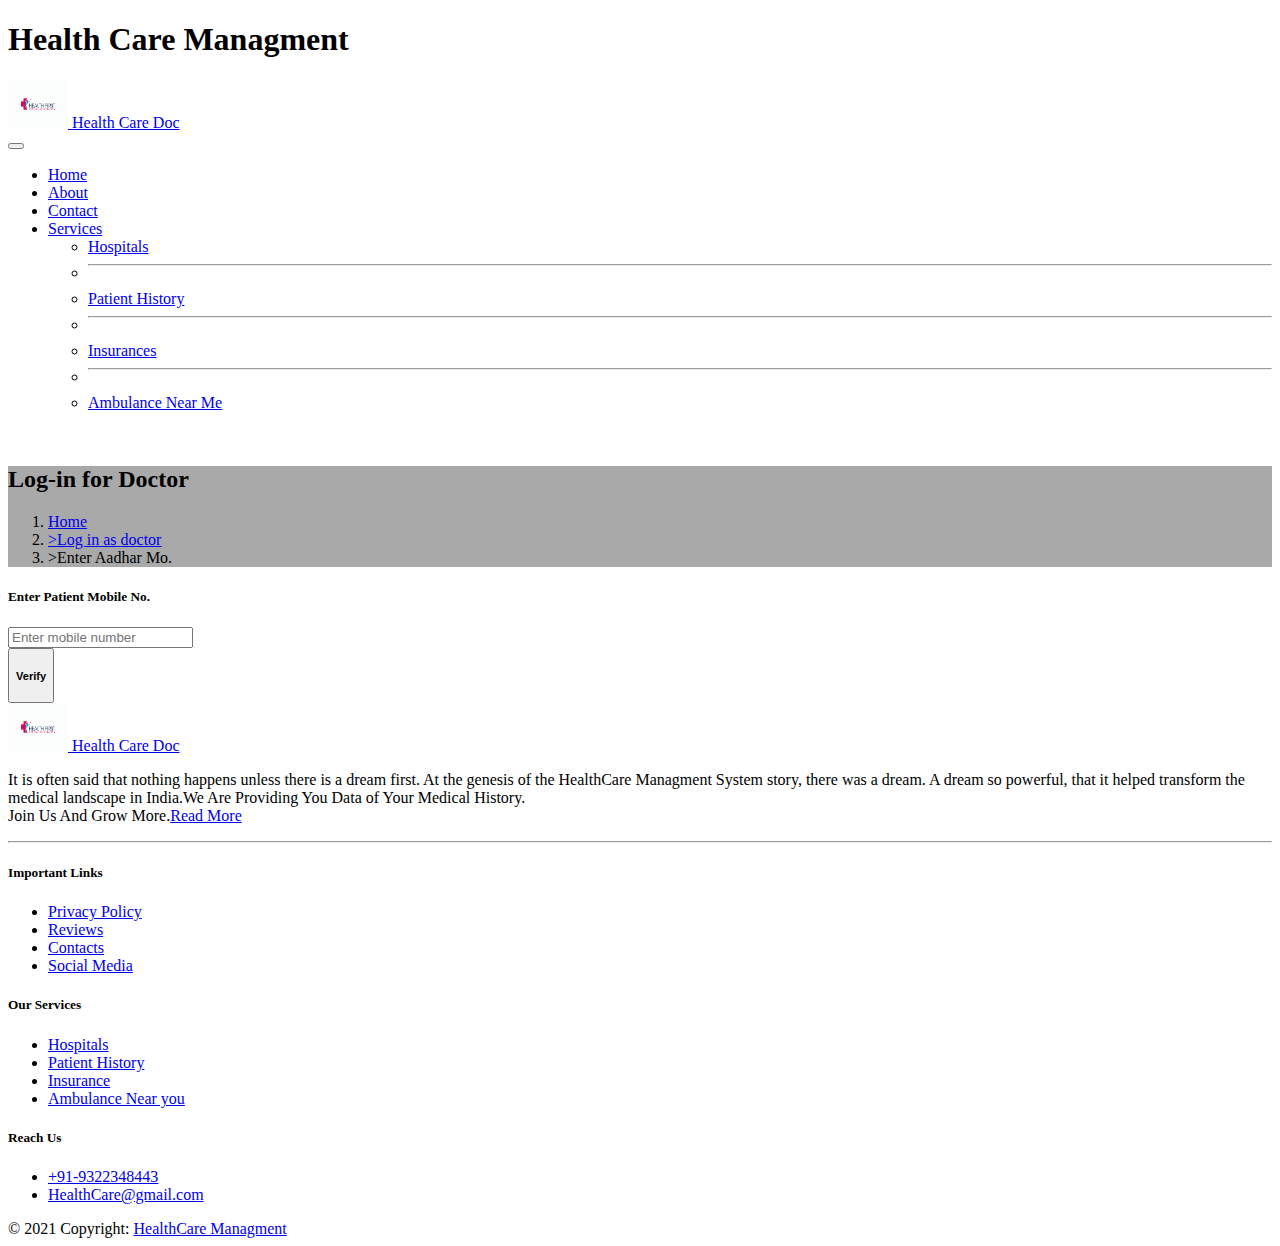
<file: doctentaadhar.html>
<!doctype html>
<html lang="en">
  <head>
    <!-- Required meta tags -->
    <meta charset="utf-8">
    <meta name="viewport" content="width=device-width, initial-scale=1">

    <!-- Bootstrap CSS -->
    <link href="https://cdn.jsdelivr.net/npm/bootstrap@5.0.1/dist/css/bootstrap.min.css" rel="stylesheet" integrity="sha384-+0n0xVW2eSR5OomGNYDnhzAbDsOXxcvSN1TPprVMTNDbiYZCxYbOOl7+AMvyTG2x" crossorigin="anonymous">

    <title>Health Care Doc</title>
    <style>
      div.logpattop {
        background-color: darkgray;
      }
      </style>
   
  </head>
  <body>
    <script>
      document.getElementsByTagName("h1")[0].style.border="5px solid white";
    </script>
    <h1 class="bg-info text-white">Health Care Managment</h1>


<header>
    <!--NAVIGATION BAR-->
    <nav class="navbar navbar-expand-lg navbar-dark bg-dark">
        <div class="container">
            <div class="container-fluid">
                <a class="navbar-brand" href="index.html">
                  <img src="logo0.png" alt="" width="60" height="48" class="d-inline-block align-text-top">
                  Health Care Doc
                </a>
              </div>
          <button class="navbar-toggler" type="button" data-bs-toggle="collapse" data-bs-target="#navbarSupportedContent" aria-controls="navbarSupportedContent" aria-expanded="false" aria-label="Toggle navigation">
            <span class="navbar-toggler-icon"></span>
          </button>
          <div class="collapse navbar-collapse" id="navbarSupportedContent">
            <ul class="navbar-nav me-auto mb-2 mb-lg-0">
              <li class="nav-item active">
                <a class="nav-link " aria-current="page" href="index.html">Home</a>
              </li>
              <li class="nav-item active">
                <a class="nav-link active" href="about.html">About</a>
              </li>
             
              <li class="nav-item active">
                <a class="nav-link" href="contact.html">Contact</a>
              </li>
              <li class="nav-item dropdown">
                <a class="nav-link dropdown-toggle" href="#" id="navbarDropdown" role="button" data-bs-toggle="dropdown" aria-expanded="false">
                  Services
                </a>
                <ul class="dropdown-menu" aria-labelledby="navbarDropdown">
                  <li><a class="dropdown-item" href="hospital.html">Hospitals</a></li>
                  <li><hr class="dropdown-divider"></li>
                  <li><a class="dropdown-item" href="patienthistory.html">Patient History</a></li>
                  <li><hr class="dropdown-divider"></li>
                  <li><a class="dropdown-item" href="insurance.html">Insurances</a></li>
                  <li><hr class="dropdown-divider"></li>
                  <li><a class="dropdown-item" href="ambulancenearme.html">Ambulance Near Me</a></li>
                </ul>
              </li>
            </ul>
           
          </div>
        </div>
      </nav>
    </header>
    <!-- Optional JavaScript; choose one of the two! -->

    <!-- Option 1: Bootstrap Bundle with Popper -->
    <script src="https://cdn.jsdelivr.net/npm/bootstrap@5.0.1/dist/js/bootstrap.bundle.min.js" integrity="sha384-gtEjrD/SeCtmISkJkNUaaKMoLD0//ElJ19smozuHV6z3Iehds+3Ulb9Bn9Plx0x4" crossorigin="anonymous"></script>

    <!-- Option 2: Separate Popper and Bootstrap JS -->
    <!--
    <script src="https://cdn.jsdelivr.net/npm/@popperjs/core@2.9.2/dist/umd/popper.min.js" integrity="sha384-IQsoLXl5PILFhosVNubq5LC7Qb9DXgDA9i+tQ8Zj3iwWAwPtgFTxbJ8NT4GN1R8p" crossorigin="anonymous"></script>
    <script src="https://cdn.jsdelivr.net/npm/bootstrap@5.0.1/dist/js/bootstrap.min.js" integrity="sha384-Atwg2Pkwv9vp0ygtn1JAojH0nYbwNJLPhwyoVbhoPwBhjQPR5VtM2+xf0Uwh9KtT" crossorigin="anonymous"></script>
    -->

    
    <br>
    <div class="logpattop">
      <div class="breadcrumps-section">
        <div class="container my-4row">
          <div class="col-md-12">
            <h2>Log-in for Doctor</h2>
            <ol class="breadcrumb">
              <li class="breadcrumb-items"><a href="index.html" class="text-dark">Home</a></li>
              <li class="breadcrumb-items"><a href="logdoct.html" class="text-dark"> >Log in as doctor</a></li>
              <li class="breadcrumb-items active"> >Enter Aadhar Mo.</li>
            </ol>
          </div>
        </div>
      </div>
    </div>

    <form action="dsend_msg.php" method="post">
    <div class="container" >
        <div class="card2 card border-0 px-4 py-5">
            <div class="row mb-4 px-3">
           
            
                <div class="row px-3"> <label class="mb-1">
                  <div class="mb-0 text-sm text-center"><h5>Enter Patient Mobile No.</h5> </div>
              </label> <input class="mb-4" type="text" name="mobile" placeholder="Enter mobile number"> </div>
           

                
            <div class="row px-3 mb-4">
            
            </div>
            <div class="row mb-3 px-3"> <button type="submit" class="btn btn-dark p-md-1" name="send_msg" value="otp"><h5 class="text-white">Verify</h5></button> </div>
            
        </div>
    </div>  
  </form>
    <!-- Footer -->
<footer class="page-footer font-small bg-info pt-4">

  <!-- Footer Links -->
  <div class="container-fluid text-center p-md-3">

    <!-- Grid row -->
    <div class="row">

      <!-- Grid column -->
      <div class="col-md-3">

        <!-- Content -->
        <a class="nav-link text-white" href="index.html">
          <img src="logo0.png" alt="" width="60" height="48">
          Health Care Doc
        </a>
        <p>It is often said that nothing happens unless there is a dream first. At the genesis of the HealthCare Managment System story, there was a dream. A dream so powerful, that it helped transform the medical landscape in India.We Are Providing You Data of Your Medical History.<br>Join Us And Grow More.<a href="#">Read More</a></p>
        <a href="#"></a><i class="fab fa-facebook-square"></i></a>
      </div>
      <!-- Grid column -->

      <hr class="clearfix w-100 d-md-none pb-3">

      <!-- Grid column -->
      <div class="col-md-3">
         <div class="text-right">
        <!-- Links -->
        <h5 class="text-white">Important Links</h5>

        <ul class="list-unstyled">
          <li>
            <a href="privacypolicy.html" class="text-dark" >Privacy Policy</a>
          </li>
          <li>
            <a href="reviews.html" class="text-dark">Reviews</a>
          </li>
          <li>
            <a href="contact.html" class="text-dark">Contacts</a>
          </li>
          <li>
            <a href="socialmedia.html" class="text-dark">Social Media</a>
          </li>
        </ul>
      </div>
      </div>
      <div class="col-md-3">
        <h5 class="text-white">Our Services</h5>
        <ul class="list-unstyled">
          <li>
            <a href="hospital.html" class="text-dark" >Hospitals</a>
          </li>
          <li>
            <a href="patienthistory.html" class="text-dark">Patient History</a>
          </li>
          <li>
            <a href="insurance.html" class="text-dark">Insurance</a>
          </li>
          <li>
            <a href="ambulancenearme.html" class="text-dark">Ambulance Near you</a>
          </li>
        </ul>
      </div>
      <div class="col-md-3">
        <h5 class="text-white">Reach Us</h5>
        <ul class="list-unstyled">
          <li>
            <a class="p1 text-dark" href="tel:+919322348443" ><i class="fas fa-mobile-alt"></i>+91-9322348443</a>
          </li>
          <li>
            <a href="#!" class="p1 text-dark">HealthCare@gmail.com</a>
          </li>
         
        </ul>
      </div>
      <!-- Grid column -->

      <!-- Grid column -->
     
      <!-- Grid column -->

    </div>
    <!-- Grid row -->

  </div>
  <!-- Footer Links -->

  



  </div>    
  
    <!-- Copyright -->
    <div class="container-fluid bg-dark text-white text-center py-3">© 2021 Copyright:
      <a href="https://mdbootstrap.com/"> HealthCare Managment</a>
    </div>
    <!-- Copyright -->
  
  </footer>
</div>
  <!-- Footer -->
  </body>
</html>
</file>
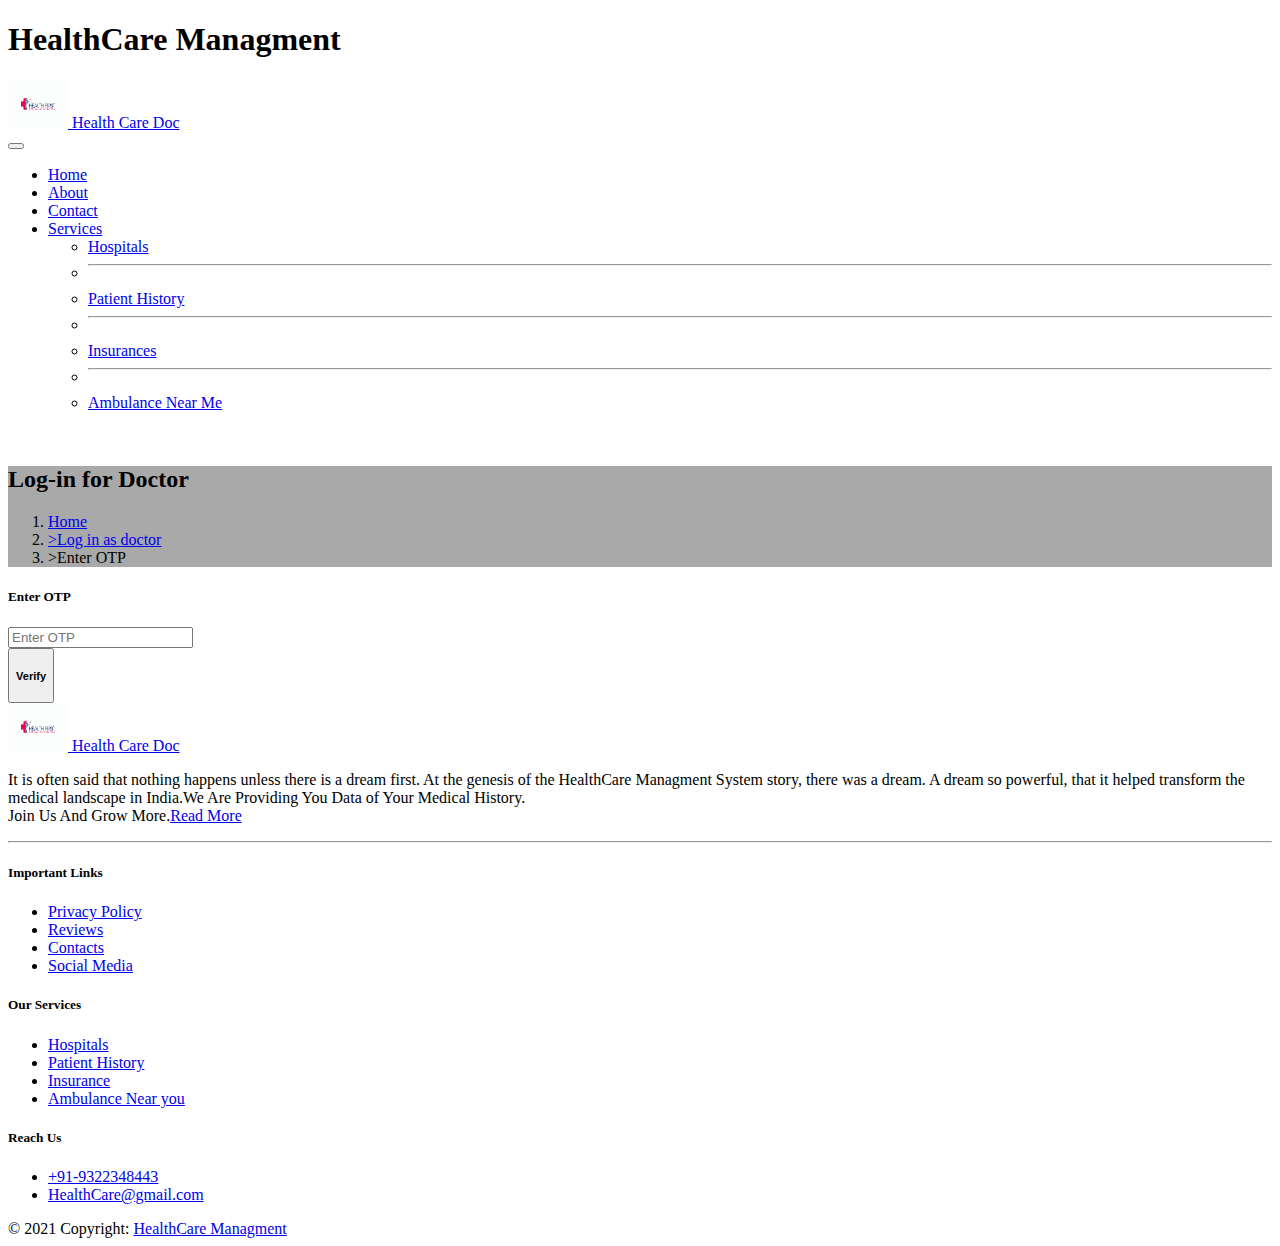
<file: doctotp.html>
<!doctype html>
<html lang="en">
  <head>
    <!-- Required meta tags -->
    <meta charset="utf-8">
    <meta name="viewport" content="width=device-width, initial-scale=1">

    <!-- Bootstrap CSS -->
    <link href="https://cdn.jsdelivr.net/npm/bootstrap@5.0.1/dist/css/bootstrap.min.css" rel="stylesheet" integrity="sha384-+0n0xVW2eSR5OomGNYDnhzAbDsOXxcvSN1TPprVMTNDbiYZCxYbOOl7+AMvyTG2x" crossorigin="anonymous">

    <title>Health Care Doc</title>
    <style>
      div.logpattop {
        background-color: darkgray;
      }
      </style>
   
  </head>
  <body>
    <script>
      document.getElementsByTagName("h1")[0].style.border="5px solid white";
    </script>
    <h1 class="bg-info text-white">HealthCare Managment</h1>


<header>
    <!--NAVIGATION BAR-->
    <nav class="navbar navbar-expand-lg navbar-dark bg-dark">
        <div class="container">
            <div class="container-fluid">
                <a class="navbar-brand" href="index.html">
                  <img src="logo0.png" alt="" width="60" height="48" class="d-inline-block align-text-top">
                  Health Care Doc
                </a>
              </div>
          <button class="navbar-toggler" type="button" data-bs-toggle="collapse" data-bs-target="#navbarSupportedContent" aria-controls="navbarSupportedContent" aria-expanded="false" aria-label="Toggle navigation">
            <span class="navbar-toggler-icon"></span>
          </button>
          <div class="collapse navbar-collapse" id="navbarSupportedContent">
            <ul class="navbar-nav me-auto mb-2 mb-lg-0">
              <li class="nav-item active">
                <a class="nav-link " aria-current="page" href="index.html">Home</a>
              </li>
              <li class="nav-item active">
                <a class="nav-link active" href="about.html">About</a>
              </li>
             
              <li class="nav-item active">
                <a class="nav-link" href="contact.html">Contact</a>
              </li>
              <li class="nav-item dropdown">
                <a class="nav-link dropdown-toggle" href="#" id="navbarDropdown" role="button" data-bs-toggle="dropdown" aria-expanded="false">
                  Services
                </a>
                <ul class="dropdown-menu" aria-labelledby="navbarDropdown">
                  <li><a class="dropdown-item" href="hospital.html">Hospitals</a></li>
                  <li><hr class="dropdown-divider"></li>
                  <li><a class="dropdown-item" href="patienthistory.html">Patient History</a></li>
                  <li><hr class="dropdown-divider"></li>
                  <li><a class="dropdown-item" href="insurance.html">Insurances</a></li>
                  <li><hr class="dropdown-divider"></li>
                  <li><a class="dropdown-item" href="ambulancenearme.html">Ambulance Near Me</a></li>
                </ul>
              </li>
            </ul>
           
          </div>
        </div>
      </nav>
    </header>
    <form action="dsend_msg.php" method="post">
    <!-- Optional JavaScript; choose one of the two! -->

    <!-- Option 1: Bootstrap Bundle with Popper -->
    <script src="https://cdn.jsdelivr.net/npm/bootstrap@5.0.1/dist/js/bootstrap.bundle.min.js" integrity="sha384-gtEjrD/SeCtmISkJkNUaaKMoLD0//ElJ19smozuHV6z3Iehds+3Ulb9Bn9Plx0x4" crossorigin="anonymous"></script>

    <!-- Option 2: Separate Popper and Bootstrap JS -->
    <!--
    <script src="https://cdn.jsdelivr.net/npm/@popperjs/core@2.9.2/dist/umd/popper.min.js" integrity="sha384-IQsoLXl5PILFhosVNubq5LC7Qb9DXgDA9i+tQ8Zj3iwWAwPtgFTxbJ8NT4GN1R8p" crossorigin="anonymous"></script>
    <script src="https://cdn.jsdelivr.net/npm/bootstrap@5.0.1/dist/js/bootstrap.min.js" integrity="sha384-Atwg2Pkwv9vp0ygtn1JAojH0nYbwNJLPhwyoVbhoPwBhjQPR5VtM2+xf0Uwh9KtT" crossorigin="anonymous"></script>
    -->

    <br>
    <div class="logpattop">
      <div class="breadcrumps-section">
        <div class="container my-4row">
          <div class="col-md-12">
            <h2>Log-in for Doctor</h2>
            <ol class="breadcrumb">
              <li class="breadcrumb-items"><a href="index.html" class="text-dark">Home</a></li>
              <li class="breadcrumb-items"><a href="logdoct.html" class="text-dark"> >Log in as doctor</a></li>
              <li class="breadcrumb-items active"> >Enter OTP</li>
            </ol>
          </div>
        </div>
      </div>
    </div>

    <div class="container" >
        <div class="card2 card border-0 px-4 py-5">
            <div class="row mb-4 px-3">
           
            <div class="row px-3"> <label class="mb-1" for="otp">
                    <div class="mb-0 text-sm text-center"><h5>Enter OTP</h5> </div>
                </label> <input class="mb-4" type="otp" name="otp" placeholder="Enter OTP"> </div>
           
            <div class="row px-3 mb-4">
            
            </div>
            <div class="row mb-3 px-3"> 
              <button type="submit" class="btn btn-dark p-md-1" name="otp_msg" value="otp"><h5 class="text-white">Verify</h5></button> </div>
            
        </div>
    </div>  
  </form>

    <!-- Footer -->
<footer class="page-footer font-small bg-info pt-4">

  <!-- Footer Links -->
  <div class="container-fluid text-center p-md-3">

    <!-- Grid row -->
    <div class="row">

      <!-- Grid column -->
      <div class="col-md-3">

        <!-- Content -->
        <a class="nav-link text-white" href="index.html">
          <img src="logo0.png" alt="" width="60" height="48">
          Health Care Doc
        </a>
        <p>It is often said that nothing happens unless there is a dream first. At the genesis of the HealthCare Managment System story, there was a dream. A dream so powerful, that it helped transform the medical landscape in India.We Are Providing You Data of Your Medical History.<br>Join Us And Grow More.<a href="#">Read More</a></p>
        <a href="#"></a><i class="fab fa-facebook-square"></i></a>
      </div>
      <!-- Grid column -->

      <hr class="clearfix w-100 d-md-none pb-3">

      <!-- Grid column -->
      <div class="col-md-3">
         <div class="text-right">
        <!-- Links -->
        <h5 class="text-white">Important Links</h5>

        <ul class="list-unstyled">
          <li>
            <a href="privacypolicy.html" class="text-dark" >Privacy Policy</a>
          </li>
          <li>
            <a href="reviews.html" class="text-dark">Reviews</a>
          </li>
          <li>
            <a href="contact.html" class="text-dark">Contacts</a>
          </li>
          <li>
            <a href="socialmedia.html" class="text-dark">Social Media</a>
          </li>
        </ul>
      </div>
      </div>
      <div class="col-md-3">
        <h5 class="text-white">Our Services</h5>
        <ul class="list-unstyled">
          <li>
            <a href="hospital.html" class="text-dark" >Hospitals</a>
          </li>
          <li>
            <a href="patienthistory.html" class="text-dark">Patient History</a>
          </li>
          <li>
            <a href="insurance.html" class="text-dark">Insurance</a>
          </li>
          <li>
            <a href="ambulancenearme.html" class="text-dark">Ambulance Near you</a>
          </li>
        </ul>
      </div>
      <div class="col-md-3">
        <h5 class="text-white">Reach Us</h5>
        <ul class="list-unstyled">
          <li>
            <a class="p1 text-dark" href="tel:+919322348443" ><i class="fas fa-mobile-alt"></i>+91-9322348443</a>
          </li>
          <li>
            <a href="#!" class="p1 text-dark">HealthCare@gmail.com</a>
          </li>
         
        </ul>
      </div>
      <!-- Grid column -->

      <!-- Grid column -->
     
      <!-- Grid column -->

    </div>
    <!-- Grid row -->

  </div>
  <!-- Footer Links -->

  



  </div>    
  
    <!-- Copyright -->
    <div class="container-fluid bg-dark text-white text-center py-3">© 2021 Copyright:
      <a href="https://mdbootstrap.com/"> HealthCare Managment</a>
    </div>
    <!-- Copyright -->
  
  </footer>
</div>
  <!-- Footer -->
  </body>
</html>
</file>
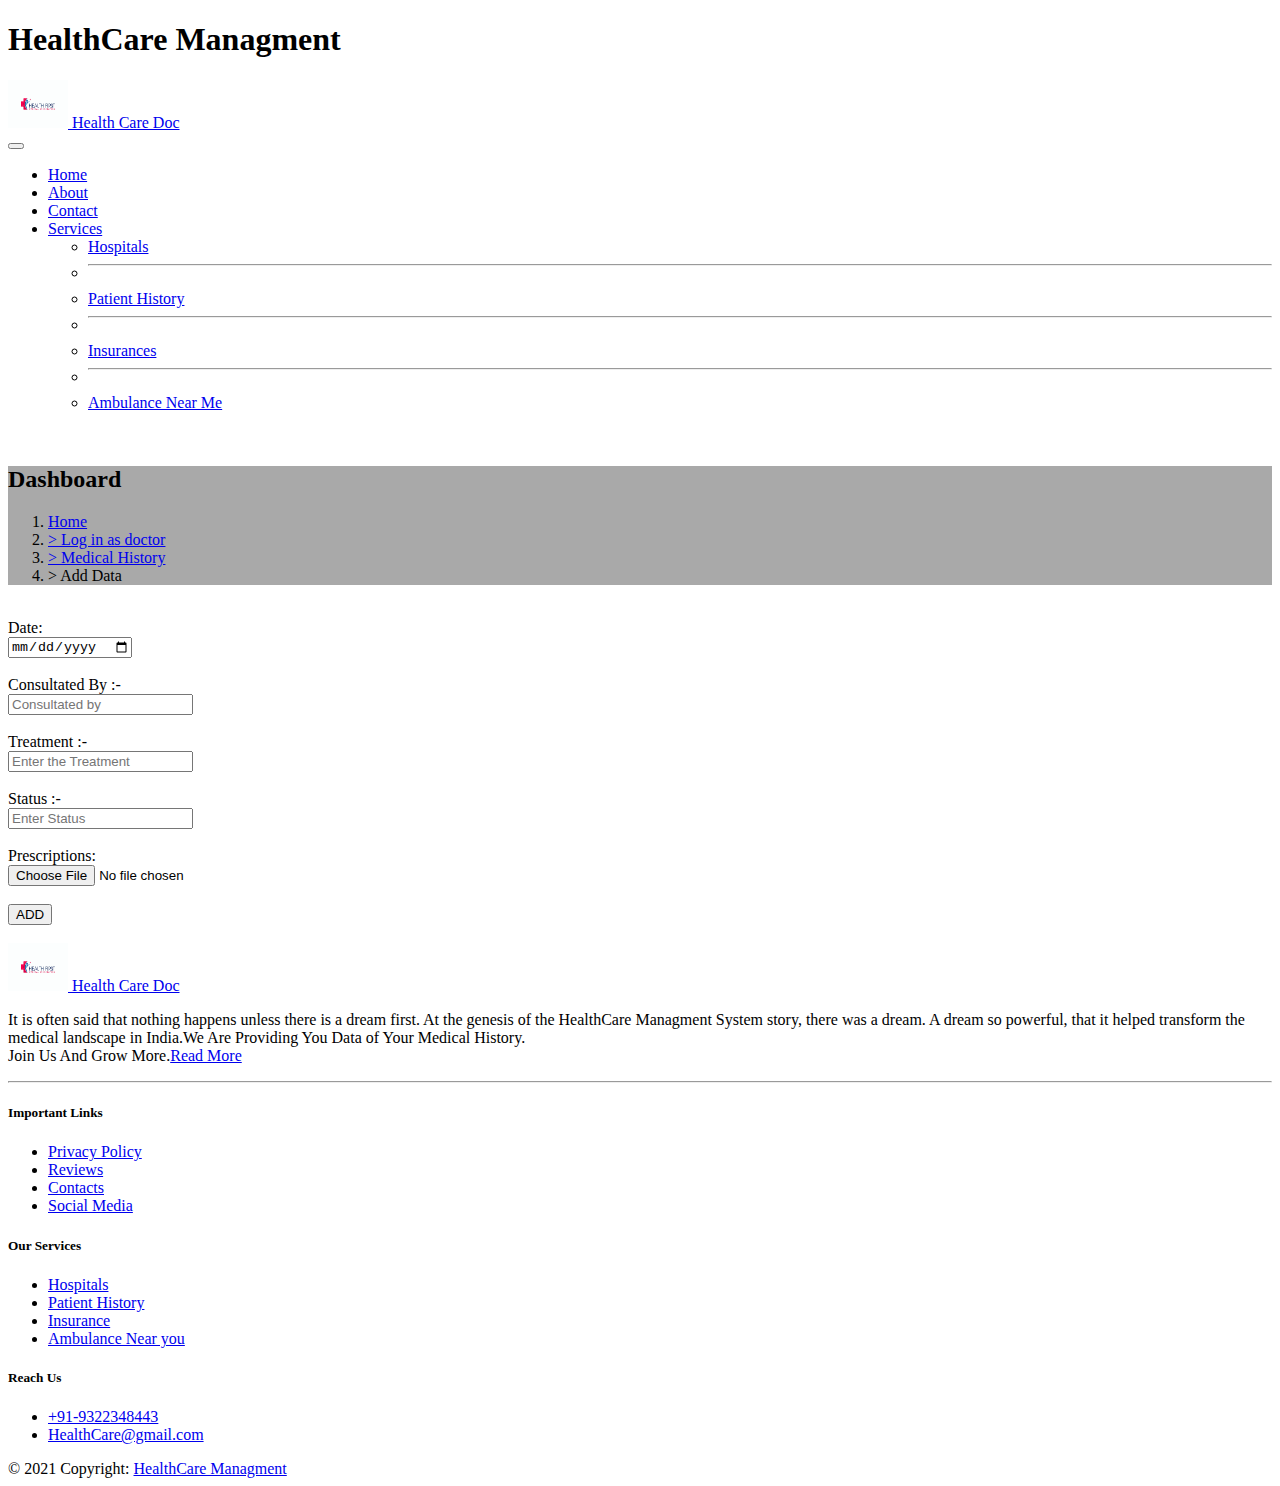
<file: doctpatadd.html>
<!doctype html>
<html lang="en">
  <head>
    <!-- Required meta tags -->
    <meta charset="utf-8">
    <meta name="viewport" content="width=device-width, initial-scale=1">

    <!-- Bootstrap CSS -->
    <link href="https://cdn.jsdelivr.net/npm/bootstrap@5.0.1/dist/css/bootstrap.min.css" rel="stylesheet" integrity="sha384-+0n0xVW2eSR5OomGNYDnhzAbDsOXxcvSN1TPprVMTNDbiYZCxYbOOl7+AMvyTG2x" crossorigin="anonymous">

    <title>Health Care Doc</title>

    <style>
        div.doctpatdashtop{
          background-color: darkgray;
        }
      </style>


   
  </head>
  <body>
    <script>
      document.getElementsByTagName("h1")[0].style.border="5px solid white";
    </script>
    <h1 class="bg-info text-white">HealthCare Managment</h1>


<header>
    <!--NAVIGATION BAR-->
    <nav class="navbar navbar-expand-lg navbar-dark bg-dark">
        <div class="container">
            <div class="container-fluid">
                <a class="navbar-brand" href="index.html">
                  <img src="logo0.png" alt="" width="60" height="48" class="d-inline-block align-text-top">
                  Health Care Doc
                </a>
              </div>
          <button class="navbar-toggler" type="button" data-bs-toggle="collapse" data-bs-target="#navbarSupportedContent" aria-controls="navbarSupportedContent" aria-expanded="false" aria-label="Toggle navigation">
            <span class="navbar-toggler-icon"></span>
          </button>
          <div class="collapse navbar-collapse" id="navbarSupportedContent">
            <ul class="navbar-nav me-auto mb-2 mb-lg-0">
              <li class="nav-item active">
                <a class="nav-link " aria-current="page" href="index.html">Home</a>
              </li>
              <li class="nav-item active">
                <a class="nav-link active" href="about.html">About</a>
              </li>
             
              <li class="nav-item active">
                <a class="nav-link" href="contact.html">Contact</a>
              </li>
              <li class="nav-item dropdown">
                <a class="nav-link dropdown-toggle" href="#" id="navbarDropdown" role="button" data-bs-toggle="dropdown" aria-expanded="false">
                  Services
                </a>
                <ul class="dropdown-menu" aria-labelledby="navbarDropdown">
                  <li><a class="dropdown-item" href="hospital.html">Hospitals</a></li>
                  <li><hr class="dropdown-divider"></li>
                  <li><a class="dropdown-item" href="patienthistory.html">Patient History</a></li>
                  <li><hr class="dropdown-divider"></li>
                  <li><a class="dropdown-item" href="insurance.html">Insurances</a></li>
                  <li><hr class="dropdown-divider"></li>
                  <li><a class="dropdown-item" href="ambulancenearme.html">Ambulance Near Me</a></li>
                </ul>
              </li>
            </ul>
           
          </div>
        </div>
      </nav>
    </header>
    <!-- Optional JavaScript; choose one of the two! -->

    <!-- Option 1: Bootstrap Bundle with Popper -->
    <script src="https://cdn.jsdelivr.net/npm/bootstrap@5.0.1/dist/js/bootstrap.bundle.min.js" integrity="sha384-gtEjrD/SeCtmISkJkNUaaKMoLD0//ElJ19smozuHV6z3Iehds+3Ulb9Bn9Plx0x4" crossorigin="anonymous"></script>

    <!-- Option 2: Separate Popper and Bootstrap JS -->
    <!--
    <script src="https://cdn.jsdelivr.net/npm/@popperjs/core@2.9.2/dist/umd/popper.min.js" integrity="sha384-IQsoLXl5PILFhosVNubq5LC7Qb9DXgDA9i+tQ8Zj3iwWAwPtgFTxbJ8NT4GN1R8p" crossorigin="anonymous"></script>
    <script src="https://cdn.jsdelivr.net/npm/bootstrap@5.0.1/dist/js/bootstrap.min.js" integrity="sha384-Atwg2Pkwv9vp0ygtn1JAojH0nYbwNJLPhwyoVbhoPwBhjQPR5VtM2+xf0Uwh9KtT" crossorigin="anonymous"></script>
    -->
<br>
    <div class="doctpatdashtop">
        <div class="breadcrumps-section">
          <div class="container my-4row">
            <div class="col-md-12">
              <h2>Dashboard</h2>
              <ol class="breadcrumb">
                <li class="breadcrumb-items"><a href="index.html" class="text-dark">Home </a></li>
                <li class="breadcrumb-items"><a href="logdoct.html" class="text-dark"> > Log in as doctor </a></li>
                <li class="breadcrumb-items"> <a href="doctpathis.php" class="text-dark"> > Medical History </a></li>
                <li class="breadcrumb-items active">  > Add Data</li>  
            </ol>
            </div>
          </div>
        </div>
      </div>

    <br>
<div class="container">
    <form action="sucess.php" method="POST" name="myForm"  required>

      <div class="form-group row">
        <label for="date" class="col-sm-2 col-form-label">Date:</label>
        <div class="col-sm-10">
           <input type="date" id="date" name="date" required>
        </div>
    </div>
        <br>

        <div class="form-group row">
          <label for="consulted" class="col-sm-2 col-form-label">Consultated By :-</label>
          <div class="col-sm-10">
              <input type="text" class="form-control" id="consult" placeholder="Consultated by" name="name" required>
          </div>
      </div>
      <br>

        <div class="form-group row">
            <label for="treatment" class="col-sm-2 col-form-label">Treatment :-</label>
            <div class="col-sm-10">
                <input type="text" class="form-control" id="treatment" placeholder="Enter the Treatment" name="treatment" required>
            </div>
        </div>
        <br>
        
        <div class="form-group row">
            <label for="status" class="col-sm-2 col-form-label">Status :-</label>
            <div class="col-sm-10">
                <input type="text"  name="Status" class="form-control" id="status" placeholder="Enter Status" required>
  
            </div>
        </div>
        <br>
        
      
        <div class="form-group row">
        <label for="date" class="col-sm-2 col-form-label">Prescriptions:</label>
        <div class="col-sm-10">
           <input type="file" id="date" name="Prescriptions" required>
        </div>
    </div>
        

    <br>
        
        <div class="form-group row">
            <div class="col-sm-10 offset-sm-2">
                <button type="submit" class="text-white bg-dark" >ADD</button>
            </div>
        </div>
        <br>
    </form>
    </div>
    <!-- Footer -->
<footer class="page-footer font-small bg-info pt-4">

  <!-- Footer Links -->
  <div class="container-fluid text-center p-md-3">

    <!-- Grid row -->
    <div class="row">

      <!-- Grid column -->
      <div class="col-md-3">

        <!-- Content -->
        <a class="nav-link text-white" href="index.html">
          <img src="logo0.png" alt="" width="60" height="48">
          Health Care Doc
        </a>
        <p>It is often said that nothing happens unless there is a dream first. At the genesis of the HealthCare Managment System story, there was a dream. A dream so powerful, that it helped transform the medical landscape in India.We Are Providing You Data of Your Medical History.<br>Join Us And Grow More.<a href="#">Read More</a></p>
        <a href="#"></a><i class="fab fa-facebook-square"></i></a>
      </div>
      <!-- Grid column -->

      <hr class="clearfix w-100 d-md-none pb-3">

      <!-- Grid column -->
      <div class="col-md-3">
         <div class="text-right">
        <!-- Links -->
        <h5 class="text-white">Important Links</h5>

        <ul class="list-unstyled">
          <li>
            <a href="privacypolicy.html" class="text-dark" >Privacy Policy</a>
          </li>
          <li>
            <a href="reviews.html" class="text-dark">Reviews</a>
          </li>
          <li>
            <a href="contact.html" class="text-dark">Contacts</a>
          </li>
          <li>
            <a href="socialmedia.html" class="text-dark">Social Media</a>
          </li>
        </ul>
      </div>
      </div>
      <div class="col-md-3">
        <h5 class="text-white">Our Services</h5>
        <ul class="list-unstyled">
          <li>
            <a href="hospital.html" class="text-dark" >Hospitals</a>
          </li>
          <li>
            <a href="patienthistory.html" class="text-dark">Patient History</a>
          </li>
          <li>
            <a href="insurance.html" class="text-dark">Insurance</a>
          </li>
          <li>
            <a href="ambulancenearme.html" class="text-dark">Ambulance Near you</a>
          </li>
        </ul>
      </div>
      <div class="col-md-3">
        <h5 class="text-white">Reach Us</h5>
        <ul class="list-unstyled">
          <li>
            <a class="p1 text-dark" href="tel:+919322348443" ><i class="fas fa-mobile-alt"></i>+91-9322348443</a>
          </li>
          <li>
            <a href="#!" class="p1 text-dark">HealthCare@gmail.com</a>
          </li>
         
        </ul>
      </div>
      <!-- Grid column -->

      <!-- Grid column -->
     
      <!-- Grid column -->

    </div>
    <!-- Grid row -->

  </div>
  <!-- Footer Links -->

  



  </div>    
  
    <!-- Copyright -->
    <div class="container-fluid bg-dark text-white text-center py-3">© 2021 Copyright:
      <a href="https://mdbootstrap.com/"> HealthCare Managment</a>
    </div>
    <!-- Copyright -->
  
  </footer>
</div>
  <!-- Footer -->

  </body>
</html>
</file>
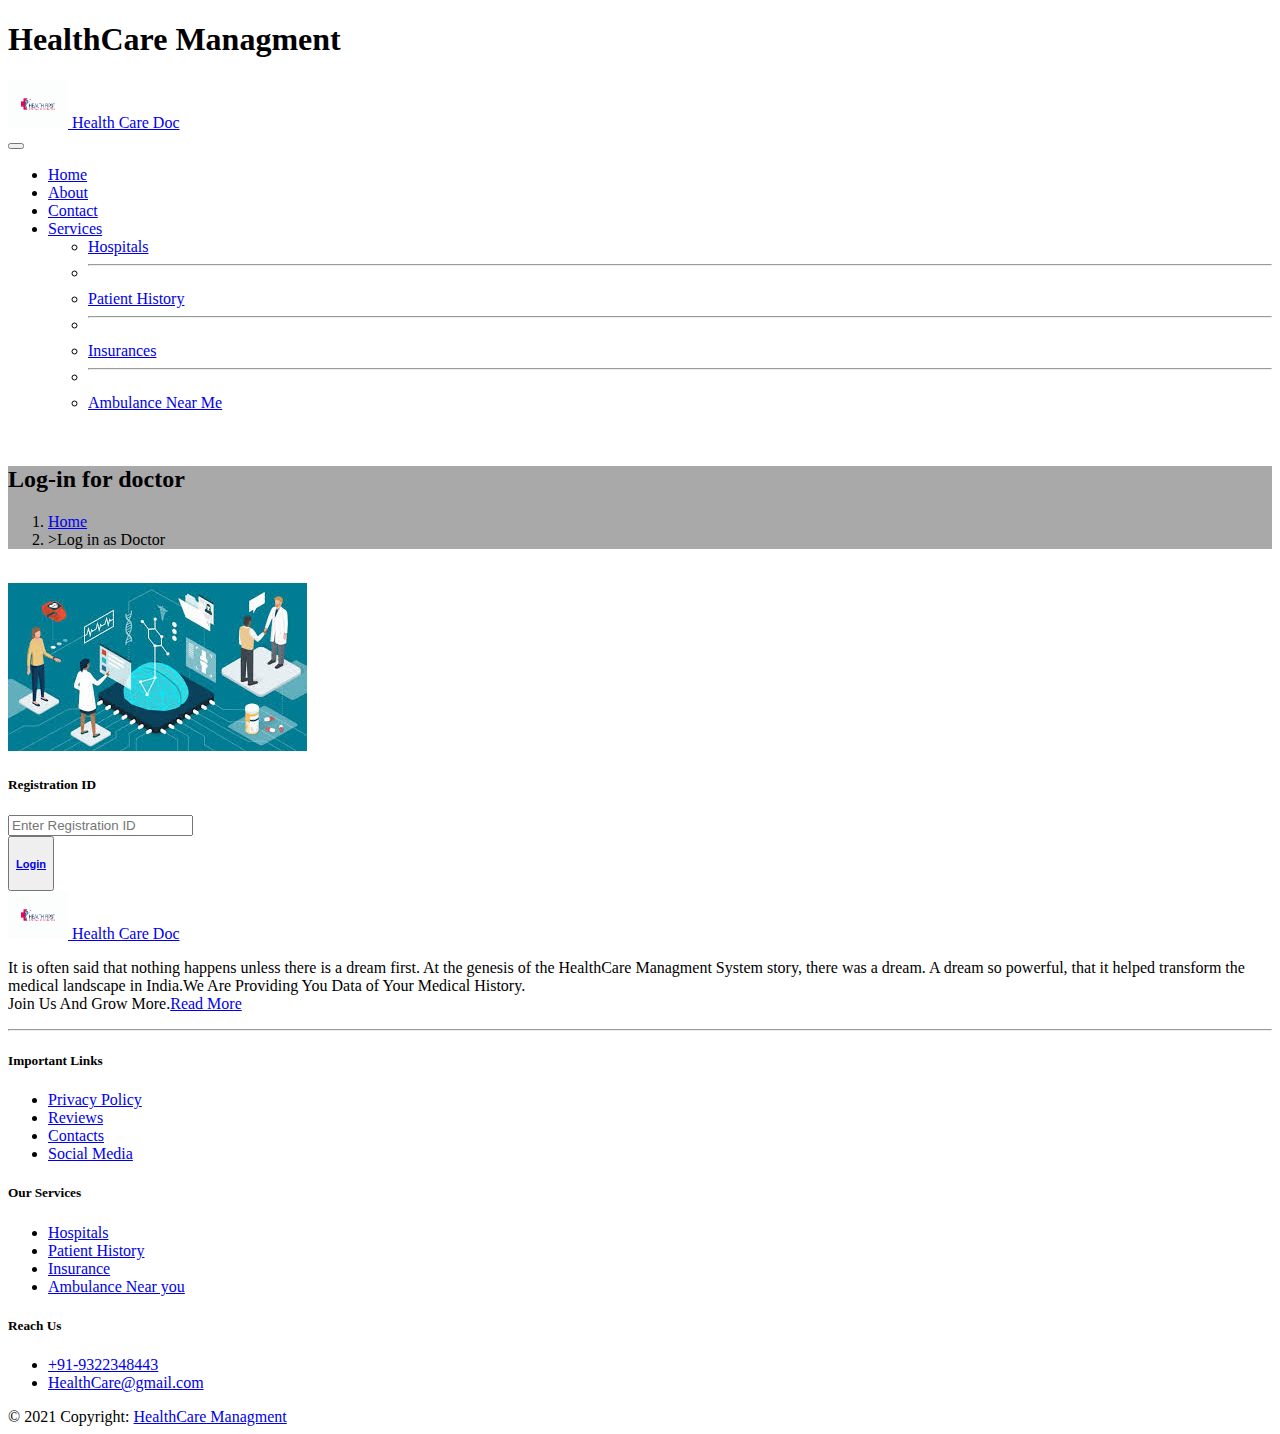
<file: logdoct.html>
<!doctype html>
<html lang="en">

<head>
  <!-- Required meta tags -->
  <meta charset="utf-8">
  <meta name="viewport" content="width=device-width, initial-scale=1">

  <!-- Bootstrap CSS -->
  <link href="https://cdn.jsdelivr.net/npm/bootstrap@5.0.1/dist/css/bootstrap.min.css" rel="stylesheet"
    integrity="sha384-+0n0xVW2eSR5OomGNYDnhzAbDsOXxcvSN1TPprVMTNDbiYZCxYbOOl7+AMvyTG2x" crossorigin="anonymous">

  <title>Health Care Doc</title>
  <style>
    div.loghostop {
      background-color: darkgray;
    }

    </style>

  <script>
    function valitade() {
      var user = document.getElementById("username").value;
      var pass = document.getElementById("password").value;
      if (user == "admin" && pass == "pass") {
        <a href="#"></a>
      }
    }
  </script>
 <script>
  document.getElementsByTagName("h1")[0].style.border = "5px solid white";
</script>
</head>

<body>
 
  <h1 class="bg-info text-white">HealthCare Managment</h1>


  <header>
    <!--NAVIGATION BAR-->
    <nav class="navbar navbar-expand-lg navbar-dark bg-dark">
      <div class="container">
        <div class="container-fluid">
          <a class="navbar-brand" href="index.html">
            <img src="logo0.png" alt="" width="60" height="48" class="d-inline-block align-text-top">
            Health Care Doc
          </a>
        </div>
        <button class="navbar-toggler" type="button" data-bs-toggle="collapse" data-bs-target="#navbarSupportedContent"
          aria-controls="navbarSupportedContent" aria-expanded="false" aria-label="Toggle navigation">
          <span class="navbar-toggler-icon"></span>
        </button>
        <div class="collapse navbar-collapse" id="navbarSupportedContent">
          <ul class="navbar-nav me-auto mb-2 mb-lg-0">
            <li class="nav-item active">
              <a class="nav-link " aria-current="page" href="index.html">Home</a>
            </li>
            <li class="nav-item active">
              <a class="nav-link " href="about.html">About</a>
            </li>

            <li class="nav-item active">
              <a class="nav-link" href="contact.html">Contact</a>
            </li>
            <li class="nav-item dropdown">
              <a class="nav-link dropdown-toggle" href="#" id="navbarDropdown" role="button" data-bs-toggle="dropdown"
                aria-expanded="false">
                Services
              </a>
              <ul class="dropdown-menu" aria-labelledby="navbarDropdown">
                <li><a class="dropdown-item" href="hospital.html">Hospitals</a></li>
                <li>
                  <hr class="dropdown-divider">
                </li>
                <li><a class="dropdown-item" href="patienthistory.html">Patient History</a></li>
                <li>
                  <hr class="dropdown-divider">
                </li>
                <li><a class="dropdown-item" href="insurance.html">Insurances</a></li>
                <li>
                  <hr class="dropdown-divider">
                </li>
                <li><a class="dropdown-item" href="ambulancenearme.html">Ambulance Near Me</a></li>
              </ul>
            </li>
          </ul>

        </div>
      </div>
    </nav>
  </header>
  <!-- Optional JavaScript; choose one of the two! -->

  <!-- Option 1: Bootstrap Bundle with Popper -->
  <script src="https://cdn.jsdelivr.net/npm/bootstrap@5.0.1/dist/js/bootstrap.bundle.min.js"
    integrity="sha384-gtEjrD/SeCtmISkJkNUaaKMoLD0//ElJ19smozuHV6z3Iehds+3Ulb9Bn9Plx0x4"
    crossorigin="anonymous"></script>

  <!-- Option 2: Separate Popper and Bootstrap JS -->
  <!--
    <script src="https://cdn.jsdelivr.net/npm/@popperjs/core@2.9.2/dist/umd/popper.min.js" integrity="sha384-IQsoLXl5PILFhosVNubq5LC7Qb9DXgDA9i+tQ8Zj3iwWAwPtgFTxbJ8NT4GN1R8p" crossorigin="anonymous"></script>
    <script src="https://cdn.jsdelivr.net/npm/bootstrap@5.0.1/dist/js/bootstrap.min.js" integrity="sha384-Atwg2Pkwv9vp0ygtn1JAojH0nYbwNJLPhwyoVbhoPwBhjQPR5VtM2+xf0Uwh9KtT" crossorigin="anonymous"></script>
    -->
  <br>
  <!--loghos top-->
  <div class="loghostop">
    <div class="breadcrumps-section">
      <div class="container my-4row">
        <div class="col-md-12">
          <h2>Log-in for doctor</h2>
          <ol class="breadcrumb">
            <li class="breadcrumb-items"><a href="index.html" class="text-dark">Home</a></li>
            <li class="breadcrumb-items active"> >Log in as Doctor</li>
          </ol>
        </div>
      </div>
    </div>
  </div>
  <!--loghostop top finish-->
  <br>

  <!--logmid-->
 
   <!--logmid-->
   <div class="container-fluid px-1 px-md-5 px-lg-1 px-xl-5 py-5 mx-auto">
    <div class="card card0 border-0">
        <div class="row d-flex">
            <div class="col-lg-6">
                <div class="card1 pb-5">
                    <div class="row"> <img src="health2.jpg" class="logo"> </div>
                    
                </div>
            </div>
            <div class="col-lg-6">
                <div class="card2 card border-0 px-4 py-5">
                    <div class="row mb-4 px-3">
                   
                    <div class="row px-3"> <label class="mb-1">
                            <div class="mb-0 text-sm "><h5>Registration ID</h5> </div>
                        </label> <input class="mb-4" type="text" name="username" placeholder="Enter Registration ID"> </div>
                   
                    <div class="row px-3 mb-4">
                    
                    </div>
                    <div class="row mb-3 px-3"> <button type="submit" class="btn btn-dark p-md-1"><a href="doctentaadhar.html"><h5 class="text-white">Login</h5></a></button> </div>
                    
                </div>
            </div>
        </div>
        <div class="bg-blue py-4">

        </div>
    </div>
</div>



    <!-- Footer -->
    <footer class="page-footer font-small bg-info pt-4">

      <!-- Footer Links -->
      <div class="container-fluid text-center p-md-3">

        <!-- Grid row -->
        <div class="row">

          <!-- Grid column -->
          <div class="col-md-3">

            <!-- Content -->
            <a class="nav-link text-white" href="index.html">
              <img src="logo0.png" alt="" width="60" height="48">
              Health Care Doc
            </a>
            <p>It is often said that nothing happens unless there is a dream first. At the genesis of the HealthCare
              Managment System story, there was a dream. A dream so powerful, that it helped transform the medical
              landscape in India.We Are Providing You Data of Your Medical History.<br>Join Us And Grow More.<a
                href="#">Read More</a></p>
            <a href="#"></a><i class="fab fa-facebook-square"></i></a>
          </div>
          <!-- Grid column -->

          <hr class="clearfix w-100 d-md-none pb-3">

          <!-- Grid column -->
          <div class="col-md-3">
            <div class="text-right">
              <!-- Links -->
              <h5 class="text-white">Important Links</h5>

              <ul class="list-unstyled">
                <li>
                  <a href="privacypolicy.html" class="text-dark">Privacy Policy</a>
                </li>
                <li>
                  <a href="reviews.html" class="text-dark">Reviews</a>
                </li>
                <li>
                  <a href="contact.html" class="text-dark">Contacts</a>
                </li>
                <li>
                  <a href="socialmedia.html" class="text-dark">Social Media</a>
                </li>
              </ul>
            </div>
          </div>
          <div class="col-md-3">
            <h5 class="text-white">Our Services</h5>
            <ul class="list-unstyled">
              <li>
                <a href="hospital.html" class="text-dark">Hospitals</a>
              </li>
              <li>
                <a href="patienthistory.html" class="text-dark">Patient History</a>
              </li>
              <li>
                <a href="insurance.html" class="text-dark">Insurance</a>
              </li>
              <li>
                <a href="ambulancenearme.html" class="text-dark">Ambulance Near you</a>
              </li>
            </ul>
          </div>
          <div class="col-md-3">
            <h5 class="text-white">Reach Us</h5>
            <ul class="list-unstyled">
              <li>
                <a class="p1 text-dark" href="tel:+919322348443"><i class="fas fa-mobile-alt"></i>+91-9322348443</a>
              </li>
              <li>
                <a href="#!" class="p1 text-dark">HealthCare@gmail.com</a>
              </li>

            </ul>
          </div>
          <!-- Grid column -->

          <!-- Grid column -->

          <!-- Grid column -->

        </div>
        <!-- Grid row -->

      </div>
      <!-- Footer Links -->
    </footer>




  </div>
  <!--Finish Logmid-->

  <!-- Copyright -->
  <div class="container-fluid bg-dark text-white text-center py-3">© 2021 Copyright:
    <a href="https://mdbootstrap.com/"> HealthCare Managment</a>
  </div>
  <!-- Copyright -->

  </footer>
  </div>
  <!-- Footer -->
</body>

</html>
</file>
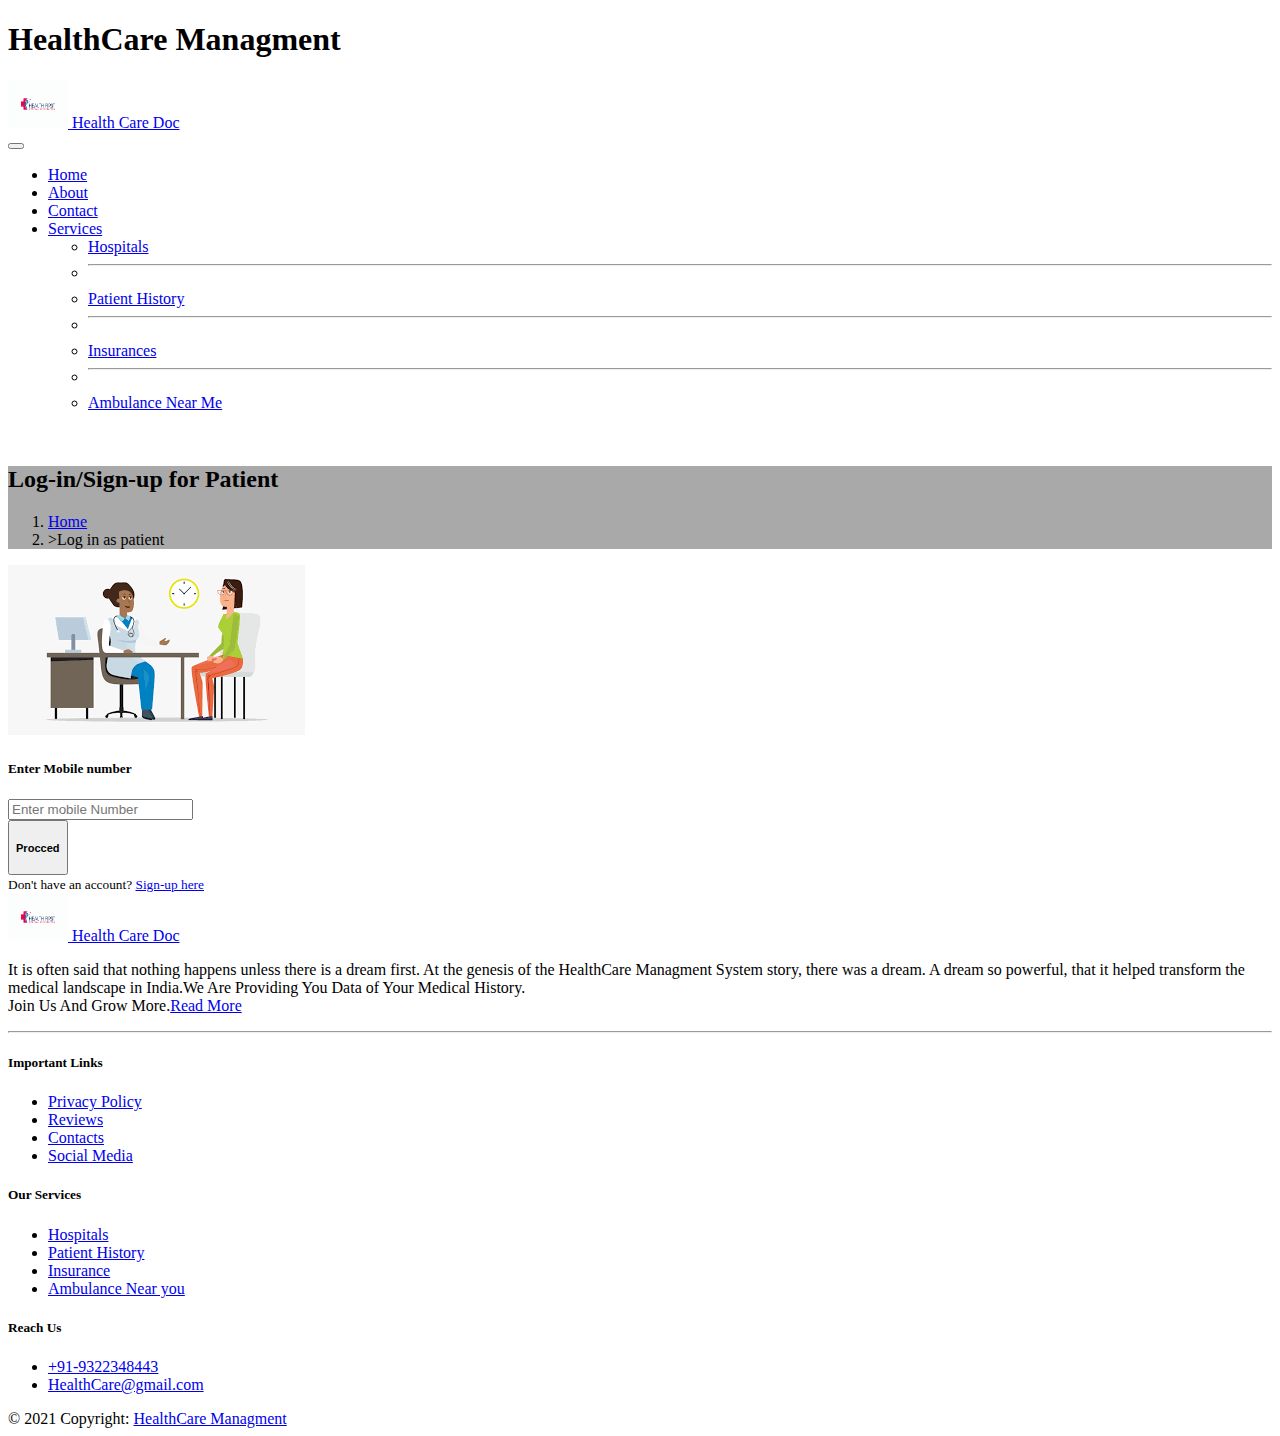
<file: logpat.html>
<!doctype html>
<html lang="en">
  <head>
    <!-- Required meta tags -->
    <meta charset="utf-8">
    <meta name="viewport" content="width=device-width, initial-scale=1">

    <!-- Bootstrap CSS -->
    <link href="https://cdn.jsdelivr.net/npm/bootstrap@5.0.1/dist/css/bootstrap.min.css" rel="stylesheet" integrity="sha384-+0n0xVW2eSR5OomGNYDnhzAbDsOXxcvSN1TPprVMTNDbiYZCxYbOOl7+AMvyTG2x" crossorigin="anonymous">

    <title>Health Care Doc</title>
   
    <style>
      div.logpattop{
        background-color: darkgray;
      }
    </style>
  </head>
  <body>
    <script>
      document.getElementsByTagName("h1")[0].style.border="5px solid white";
    </script>
    <h1 class="bg-info text-white">HealthCare Managment</h1>


<header>
    <!--NAVIGATION BAR-->
    <nav class="navbar navbar-expand-lg navbar-dark bg-dark">
        <div class="container">
            <div class="container-fluid">
                <a class="navbar-brand" href="index.html">
                  <img src="logo0.png" alt="" width="60" height="48" class="d-inline-block align-text-top">
                  Health Care Doc
                </a>
              </div>
          <button class="navbar-toggler" type="button" data-bs-toggle="collapse" data-bs-target="#navbarSupportedContent" aria-controls="navbarSupportedContent" aria-expanded="false" aria-label="Toggle navigation">
            <span class="navbar-toggler-icon"></span>
          </button>
          <div class="collapse navbar-collapse" id="navbarSupportedContent">
            <ul class="navbar-nav me-auto mb-2 mb-lg-0">
              <li class="nav-item active">
                <a class="nav-link " aria-current="page" href="index.html">Home</a>
              </li>
              <li class="nav-item active">
                <a class="nav-link " href="about.html">About</a>
              </li>
             
              <li class="nav-item active">
                <a class="nav-link" href="contact.html">Contact</a>
              </li>
              <li class="nav-item dropdown">
                <a class="nav-link dropdown-toggle" href="#" id="navbarDropdown" role="button" data-bs-toggle="dropdown" aria-expanded="false">
                  Services
                </a>
                <ul class="dropdown-menu" aria-labelledby="navbarDropdown">
                  <li><a class="dropdown-item" href="hospital.html">Hospitals</a></li>
                  <li><hr class="dropdown-divider"></li>
                  <li><a class="dropdown-item" href="patienthistory.html">Patient History</a></li>
                  <li><hr class="dropdown-divider"></li>
                  <li><a class="dropdown-item" href="insurance.html">Insurances</a></li>
                  <li><hr class="dropdown-divider"></li>
                  <li><a class="dropdown-item" href="ambulancenearme.html">Ambulance Near Me</a></li>
                </ul>
              </li>
            </ul>
           
          </div>
        </div>
      </nav>
    </header>
    <!-- Optional JavaScript; choose one of the two! -->

    <!-- Option 1: Bootstrap Bundle with Popper -->
    <script src="https://cdn.jsdelivr.net/npm/bootstrap@5.0.1/dist/js/bootstrap.bundle.min.js" integrity="sha384-gtEjrD/SeCtmISkJkNUaaKMoLD0//ElJ19smozuHV6z3Iehds+3Ulb9Bn9Plx0x4" crossorigin="anonymous"></script>

    <!-- Option 2: Separate Popper and Bootstrap JS -->
    <!--
    <script src="https://cdn.jsdelivr.net/npm/@popperjs/core@2.9.2/dist/umd/popper.min.js" integrity="sha384-IQsoLXl5PILFhosVNubq5LC7Qb9DXgDA9i+tQ8Zj3iwWAwPtgFTxbJ8NT4GN1R8p" crossorigin="anonymous"></script>
    <script src="https://cdn.jsdelivr.net/npm/bootstrap@5.0.1/dist/js/bootstrap.min.js" integrity="sha384-Atwg2Pkwv9vp0ygtn1JAojH0nYbwNJLPhwyoVbhoPwBhjQPR5VtM2+xf0Uwh9KtT" crossorigin="anonymous"></script>
    -->
    <br>
    <!--logpat top-->
 <div class="logpattop">
   <div class="breadcrumps-section">
     <div class="container my-4row">
       <div class="col-md-12">
         <h2>Log-in/Sign-up for Patient</h2>
         <ol class="breadcrumb">
           <li class="breadcrumb-items"><a href="index.html" class="text-dark">Home</a></li>
           <li class="breadcrumb-items active"> >Log in as patient</li>
         </ol>
       </div>
     </div>
   </div>
 </div>
 <!--loghostop top finish-->
      <!--logmid-->
      <form action="send_msg.php" method="post">
      <div class="container-fluid px-1 px-md-5 px-lg-1 px-xl-5 py-5 mx-auto">
        <div class="card card0 border-0">
            <div class="row d-flex">
                <div class="col-lg-6">
                    <div class="card1 pb-5">
                        <div class="row"> <img src="pat.png" class="logo"> </div>
                        
                    </div>
                </div>
                
                <div class="col-lg-6">
                    <div class="card2 card border-0 px-4 py-5">
                        <div class="row mb-4 px-3">
                       
                       
                            <div class="mb-0 text-sm "><h5>Enter Mobile number</h5> </div>
                          </label> <input class="mb-4" type="text" name="mobile" placeholder="Enter mobile Number"> </div>
                    
                    
                        <div class="row mb-3 px-3"> 
                          <button type="submit" class="btn btn-dark p-md-1" name=send_msg value="otp" ><h5 class="text-white">Procced</h5></button> </div>

                

                        <div class="row mb-4 px-3"> <small class="font-weight-bold">Don't have an account? <a class="text-danger " href="signpat.php">Sign-up here</a></small> </div>
                    </div>
                </div>
            </div>
            <div class="bg-blue py-4">
  
            </div>
        </div>
    </div>
  </form>

    <!-- Footer -->
<footer class="page-footer font-small bg-info pt-4">

  <!-- Footer Links -->
  <div class="container-fluid text-center p-md-3">

    <!-- Grid row -->
    <div class="row">

      <!-- Grid column -->
      <div class="col-md-3">

        <!-- Content -->
        <a class="nav-link text-white" href="index.html">
          <img src="logo0.png" alt="" width="60" height="48">
          Health Care Doc
        </a>
        <p>It is often said that nothing happens unless there is a dream first. At the genesis of the HealthCare Managment System story, there was a dream. A dream so powerful, that it helped transform the medical landscape in India.We Are Providing You Data of Your Medical History.<br>Join Us And Grow More.<a href="#">Read More</a></p>
        <a href="#"></a><i class="fab fa-facebook-square"></i></a>
      </div>
      <!-- Grid column -->

      <hr class="clearfix w-100 d-md-none pb-3">

      <!-- Grid column -->
      <div class="col-md-3">
         <div class="text-right">
        <!-- Links -->
        <h5 class="text-white">Important Links</h5>

        <ul class="list-unstyled">
          <li>
            <a href="privacypolicy.html" class="text-dark" >Privacy Policy</a>
          </li>
          <li>
            <a href="reviews.html" class="text-dark">Reviews</a>
          </li>
          <li>
            <a href="contact.html" class="text-dark">Contacts</a>
          </li>
          <li>
            <a href="socialmedia.html" class="text-dark">Social Media</a>
          </li>
        </ul>
      </div>
      </div>
      <div class="col-md-3">
        <h5 class="text-white">Our Services</h5>
        <ul class="list-unstyled">
          <li>
            <a href="hospital.html" class="text-dark" >Hospitals</a>
          </li>
          <li>
            <a href="patienthistory.html" class="text-dark">Patient History</a>
          </li>
          <li>
            <a href="insurance.html" class="text-dark">Insurance</a>
          </li>
          <li>
            <a href="ambulancenearme.html" class="text-dark">Ambulance Near you</a>
          </li>
        </ul>
      </div>
      <div class="col-md-3">
        <h5 class="text-white">Reach Us</h5>
        <ul class="list-unstyled">
          <li>
            <a class="p1 text-dark" href="tel:+919322348443" ><i class="fas fa-mobile-alt"></i>+91-9322348443</a>
          </li>
          <li>
            <a href="#!" class="p1 text-dark">HealthCare@gmail.com</a>
          </li>
         
        </ul>
      </div>
      <!-- Grid column -->

      <!-- Grid column -->
     
      <!-- Grid column -->

    </div>
    <!-- Grid row -->

  </div>
  <!-- Footer Links -->

  



  </div>    
  
    <!-- Copyright -->
    <div class="container-fluid bg-dark text-white text-center py-3">© 2021 Copyright:
      <a href="https://mdbootstrap.com/"> HealthCare Managment</a>
    </div>
    <!-- Copyright -->
  
  </footer>
</div>
  <!-- Footer -->
  </body>
</html>
</file>
